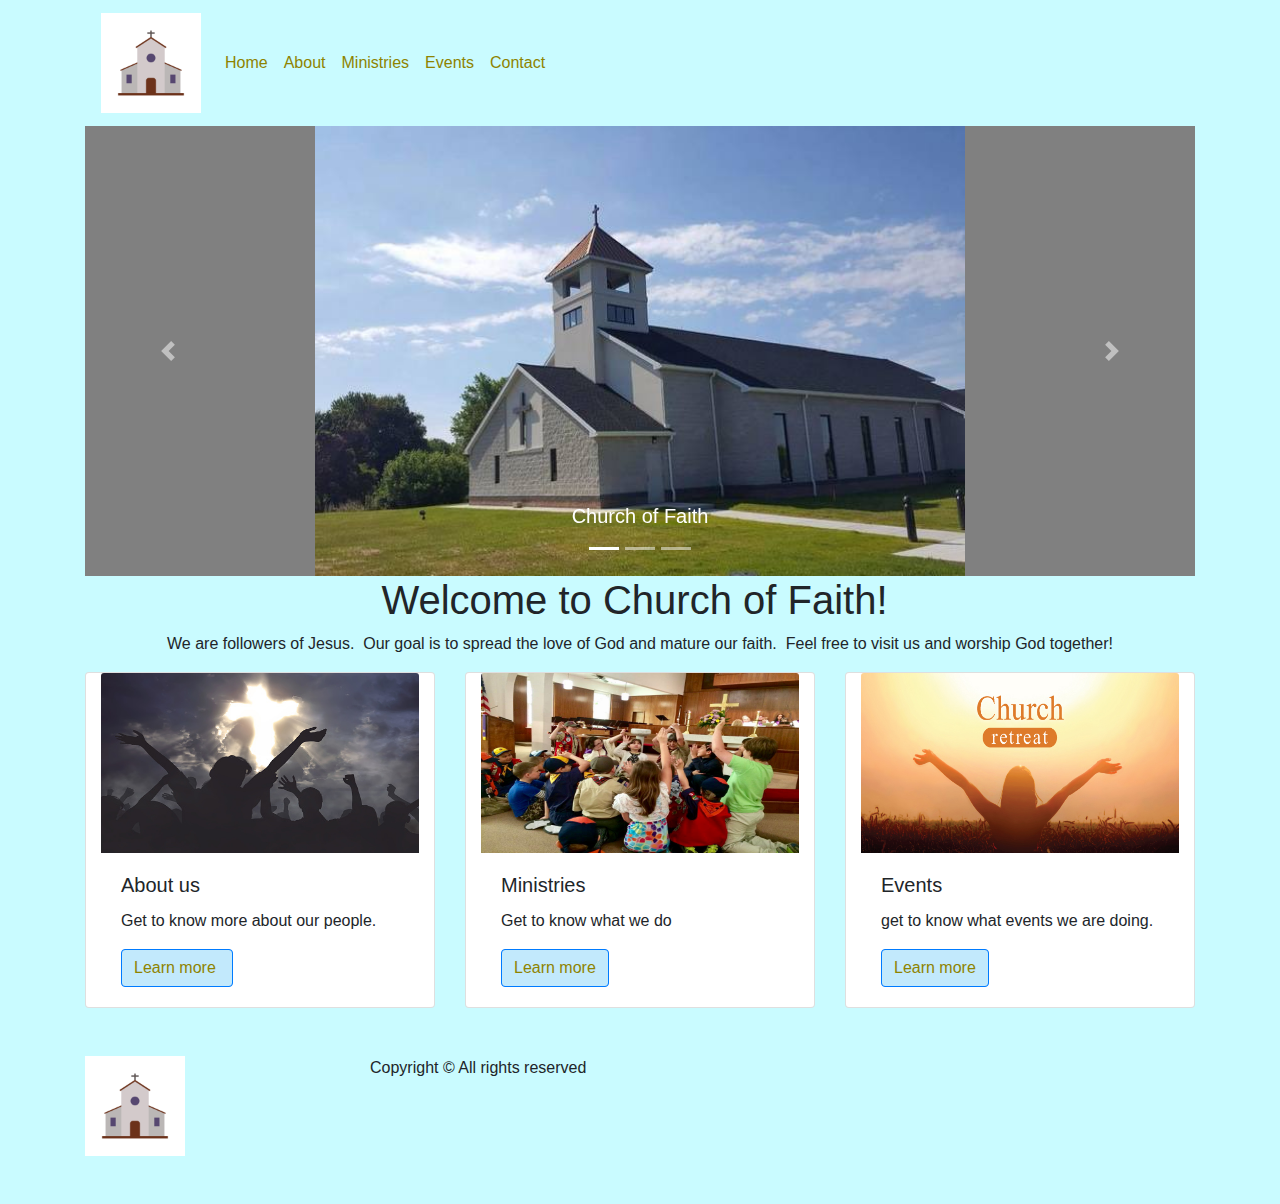
<file: index.html>
<!DOCTYPE html>
<html lang="en">
  <head>
    <meta charset="utf-8">
	<meta http-equiv="X-UA-Compatible" content="IE=edge">
	<meta name="viewport" content="width=device-width, initial-scale=1">
    <title>Home</title>
    <!-- Bootstrap -->
	<link href="css/bootstrap-4.4.1.css" rel="stylesheet">
	<style type="text/css">
	.dt-4 {
}
    </style>
	<link href="style.css" rel="stylesheet" type="text/css">
	<link rel="shortcut icon" href="images/favicon.ico">
	<link href="css/style.css" rel="stylesheet" type="text/css">
  </head>
  <body>
  	<!-- body code goes here -->


	<!-- jQuery (necessary for Bootstrap's JavaScript plugins) --> 
	
  <div class="container-fluid">
    <div class="container">
      <nav class="navbar navbar-expand-lg navbar-light bg-light"> <a class="navbar-brand" href="index.html"><img src="images/church-logo.png" width="100" height="100" alt=""/></a>
        <button class="navbar-toggler" type="button" data-toggle="collapse" data-target="#navbarSupportedContent1" aria-controls="navbarSupportedContent1" aria-expanded="false" aria-label="Toggle navigation"> <span class="navbar-toggler-icon"></span> </button>
        <div class="collapse navbar-collapse" id="navbarSupportedContent1">
          <ul class="navbar-nav mr-auto">
            <li class="nav-item active"> <a class="nav-link" href="index.html">Home <span class="sr-only">(current)</span></a> </li>
            <li class="nav-item"> <a class="nav-link" href="about.html">About</a> </li>
            <li class="nav-item"> <a class="nav-link" href="ministries.html">Ministries</a></li>
            <li class="nav-item"> <a class="nav-link" href="events.html">Events</a></li>
            <li class="nav-item"> <a class="nav-link" href="contact.html">Contact</a></li>
            <li class="nav-item">&nbsp;</li>
<li class="nav-item dropdown">
            <div class="dropdown-menu" aria-labelledby="navbarDropdown1"> <a class="dropdown-item" href="#">Action</a> <a class="dropdown-item" href="#">Another action</a>
              <div class="dropdown-divider"></div>
              <a class="dropdown-item" href="#">Something else here</a> </div>
        </li>
            <li class="nav-item"> </li>
          </ul>
          <form class="form-inline my-2 my-lg-0">
          </form>
        </div>
      </nav>
		<script src="js/jquery-3.4.1.min.js"></script>
<script src="js/bootstrap-4.4.1.js"></script>
      <div id="carouselExampleIndicators1" class="carousel slide" data-ride="carousel" style="background-color: grey">
        <ol class="carousel-indicators">
          <li data-target="#carouselExampleIndicators1" data-slide-to="0" class="active"></li>
          <li data-target="#carouselExampleIndicators1" data-slide-to="1"></li>
          <li data-target="#carouselExampleIndicators1" data-slide-to="2"></li>
        </ol>
        <div class="carousel-inner" role="listbox">
          <div class="carousel-item active"> <a href="images/Church-outside.jpg"><img src="images/Church-outside.jpg" alt="First slide" width="650" height="450" class="d-block mx-auto"></a>
            <div class="carousel-caption">
              <h5>Church of Faith</h5>
            </div>
          </div>
          <div class="carousel-item"> <img src="images/church-design-1.jpg" alt="Second slide" width="650" height="450" class="d-block mx-auto">
            <div class="carousel-caption">
              <h5>Worship Hall</h5>
            </div>
          </div>
          
            
              <div class="carousel-item"> <img src="images/church-garden.png" alt="Third slide" width="650" height="450" class="d-block mx-auto">
                <div class="carousel-caption">
                  <h5>Church's Garden</h5>
                </div>
              </div>
            
          
        </div>
        <a class="carousel-control-prev" href="#carouselExampleIndicators1" role="button" data-slide="prev"> <span class="carousel-control-prev-icon" aria-hidden="true"></span> <span class="sr-only">Previous</span></a> <a class="carousel-control-next" href="#carouselExampleIndicators1" role="button" data-slide="next"> <span class="carousel-control-next-icon" aria-hidden="true"></span> <span class="sr-only">Next</span></a></div>
      <h1 class="text-center">Welcome to Church of Faith!&nbsp;</h1>
      <p class="text-center">We are followers of Jesus.&nbsp; Our goal is to spread the love of God and mature our faith.&nbsp; Feel free to visit us and worship God together!</p>
<div class="row">
      <div class="col-xl-4">
        <div class="card col-md-4 col-xl-12"> <img class="card-img-top" src="images/about-us.jpg" alt="Card image cap" width="318" height="180">
            <div class="card-body">
              <h5 class="card-title">About us</h5>
              <p class="card-text">Get to know more about our people.</p>
              <a href="about.html" class="btn btn-primary">Learn more&nbsp;</a> </div>
        </div>
      </div>
        <div class="col-xl-4">
          <div class="card col-md-4 col-xl-12"> <img class="card-img-top" src="images/Kids worshipping.jpg" alt="Card image cap" width="318" height="180">
            <div class="card-body">
              <h5 class="card-title">Ministries</h5>
              <p class="card-text">Get to know what we do</p>
              <a href="ministries.html" class="btn btn-primary">Learn more</a> </div>
          </div>
      </div>
        <div class="col-xl-4">
          <div class="card col-md-4 col-xl-12"> <img class="card-img-top" src="images/Churchretreat.jpg" alt="Card image cap" width="318" height="180">
            <div class="card-body">
              <h5 class="card-title">Events</h5>
              <p class="card-text">get to know what events we are doing.</p>
              <a href="events.html" class="btn btn-primary">Learn more</a> </div>
          </div>
      </div>
      </div>
		<br>
	<br>
<footer>
  <div class="row">
    <div class="col-xl-3"><img src="images/church-logo.png" width="100" height="100" alt=""/>&nbsp;</div>
    <div class="col-xl-6">Copyright © All rights reserved</div>
  </div>
	<br>
	<br>
</footer>
    </div>
  </div>
<script src="js/jquery-3.4.1.min.js"></script>

	<!-- Include all compiled plugins (below), or include individual files as needed -->
	<script src="js/popper.min.js"></script> 
  <script src="js/bootstrap-4.4.1.js"></script>
</body>
</html>
</file>
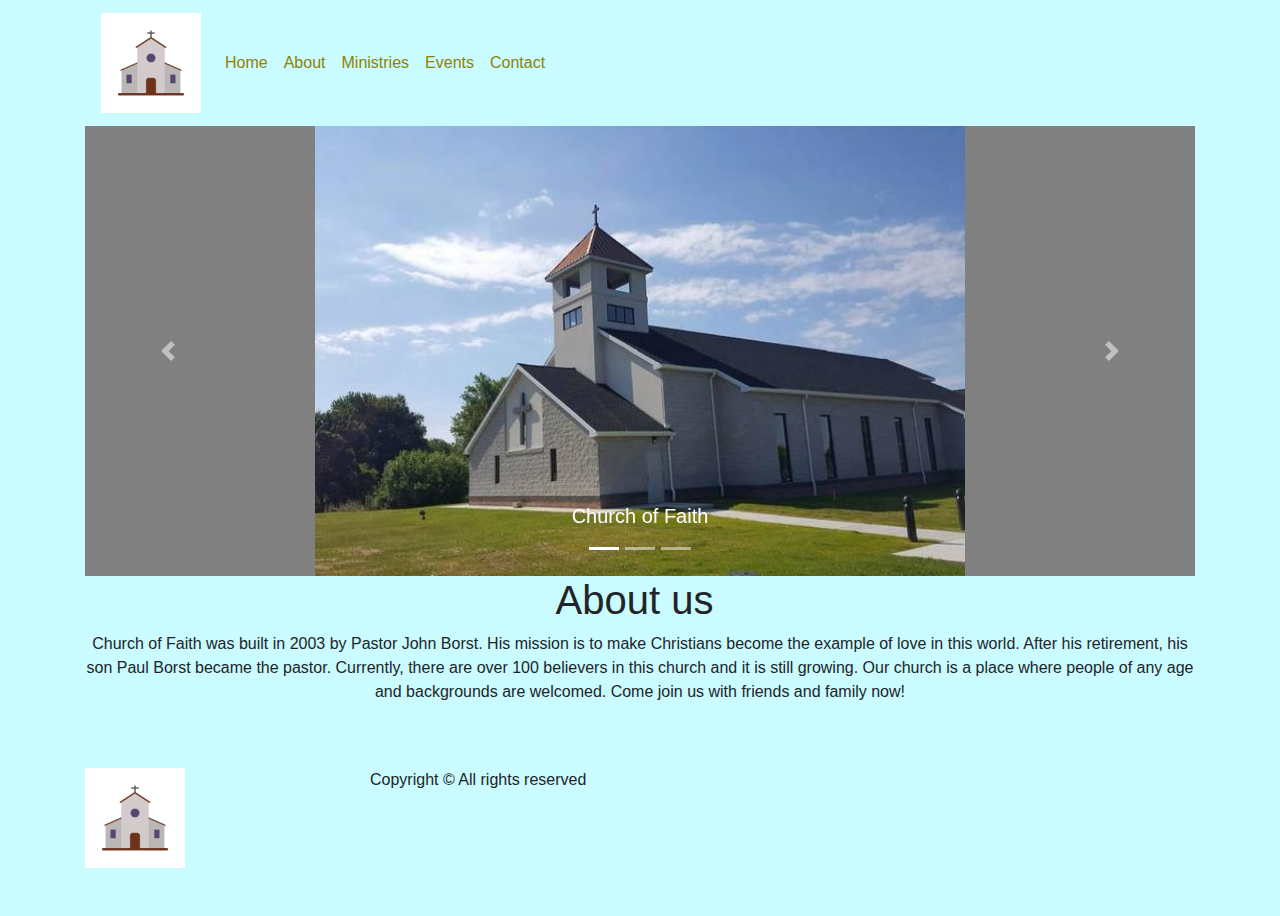
<file: about.html>
<!DOCTYPE html>
<html lang="en">
<head>
    <meta charset="utf-8">
	<meta http-equiv="X-UA-Compatible" content="IE=edge">
	<meta name="viewport" content="width=device-width, initial-scale=1">
    <title>About</title>
    <!-- Bootstrap -->
	<link href="css/bootstrap-4.4.1.css" rel="stylesheet">
	<style type="text/css">
	.dt-4 {
}
    </style>
	<link href="style.css" rel="stylesheet" type="text/css">
    <link rel="shortcut icon" href="images/favicon.ico">
    <link href="css/style.css" rel="stylesheet" type="text/css">
</head>
  <body>
  	<!-- body code goes here -->


	<!-- jQuery (necessary for Bootstrap's JavaScript plugins) --> 
	
  <div class="container-fluid">
    <div class="container">
      <nav class="navbar navbar-expand-lg navbar-light bg-light"> <a class="navbar-brand" href="index.html"><img src="images/church-logo.png" width="100" height="100" alt=""/></a>
        <button class="navbar-toggler" type="button" data-toggle="collapse" data-target="#navbarSupportedContent1" aria-controls="navbarSupportedContent1" aria-expanded="false" aria-label="Toggle navigation"> <span class="navbar-toggler-icon"></span> </button>
        <div class="collapse navbar-collapse" id="navbarSupportedContent1">
          <ul class="navbar-nav mr-auto">
            <li class="nav-item active"> <a class="nav-link" href="index.html">Home <span class="sr-only">(current)</span></a> </li>
            <li class="nav-item"> <a class="nav-link" href="about.html">About</a> </li>
            <li class="nav-item"> <a class="nav-link" href="ministries.html">Ministries</a></li>
            <li class="nav-item"> <a class="nav-link" href="events.html">Events</a></li>
            <li class="nav-item"> <a class="nav-link" href="contact.html">Contact</a></li>
            <li class="nav-item">&nbsp;</li>
<li class="nav-item dropdown">
            <div class="dropdown-menu" aria-labelledby="navbarDropdown1"> <a class="dropdown-item" href="#">Action</a> <a class="dropdown-item" href="#">Another action</a>
              <div class="dropdown-divider"></div>
              <a class="dropdown-item" href="#">Something else here</a> </div>
        </li>
            <li class="nav-item"> </li>
          </ul>
          <form class="form-inline my-2 my-lg-0">
          </form>
        </div>
      </nav>
      <div id="carouselExampleIndicators1" class="carousel slide" data-ride="carousel" style="background-color: grey">
        <ol class="carousel-indicators">
          <li data-target="#carouselExampleIndicators1" data-slide-to="0" class="active"></li>
          <li data-target="#carouselExampleIndicators1" data-slide-to="1"></li>
          <li data-target="#carouselExampleIndicators1" data-slide-to="2"></li>
        </ol>
        <div class="carousel-inner" role="listbox">
          <div class="carousel-item active"> <a href="images/Church-outside.jpg"><img src="images/Church-outside.jpg" alt="First slide" width="650" height="450" class="d-block mx-auto"></a>
            <div class="carousel-caption">
              <h5>Church of Faith</h5>
            </div>
          </div>
          <div class="carousel-item"> <img src="images/church-design-1.jpg" alt="Second slide" width="650" height="450" class="d-block mx-auto">
            <div class="carousel-caption">
              <h5>Worship Hall</h5>
            </div>
          </div>
          
            
              <div class="carousel-item"> <img class="d-block mx-auto" src="images/church-garden.png" alt="Third slide" width="650" height="450">
                <div class="carousel-caption">
                  <h5>Church's Garden</h5>
                </div>
              </div>
            
          
        </div>
        <a class="carousel-control-prev" href="#carouselExampleIndicators1" role="button" data-slide="prev"> <span class="carousel-control-prev-icon" aria-hidden="true"></span> <span class="sr-only">Previous</span></a> <a class="carousel-control-next" href="#carouselExampleIndicators1" role="button" data-slide="next"> <span class="carousel-control-next-icon" aria-hidden="true"></span> <span class="sr-only">Next</span></a></div>
      <h1 class="text-center">About us&nbsp;</h1>
      <p class="text-center"> Church of Faith was built in 2003 by Pastor John Borst. His mission is to make Christians become the example of love in this world. After his retirement, his son Paul Borst became the pastor. Currently, there are over 100 believers in this church and it is still growing. Our church is a place where people of any age and backgrounds are welcomed. Come join us with friends and family now!
  </p>
<br>
	<br>
<footer>
  <div class="row">
    <div class="col-xl-3"><img src="images/church-logo.png" width="100" height="100" alt=""/>&nbsp;</div>
    <div class="col-xl-6">Copyright © All rights reserved</div>
  </div>
	<br>
	<br>
</footer>
    </div>
  </div>
<script src="js/jquery-3.4.1.min.js"></script>

	<!-- Include all compiled plugins (below), or include individual files as needed -->
	<script src="js/popper.min.js"></script> 
  <script src="js/bootstrap-4.4.1.js"></script>
</body>
</html>
</file>
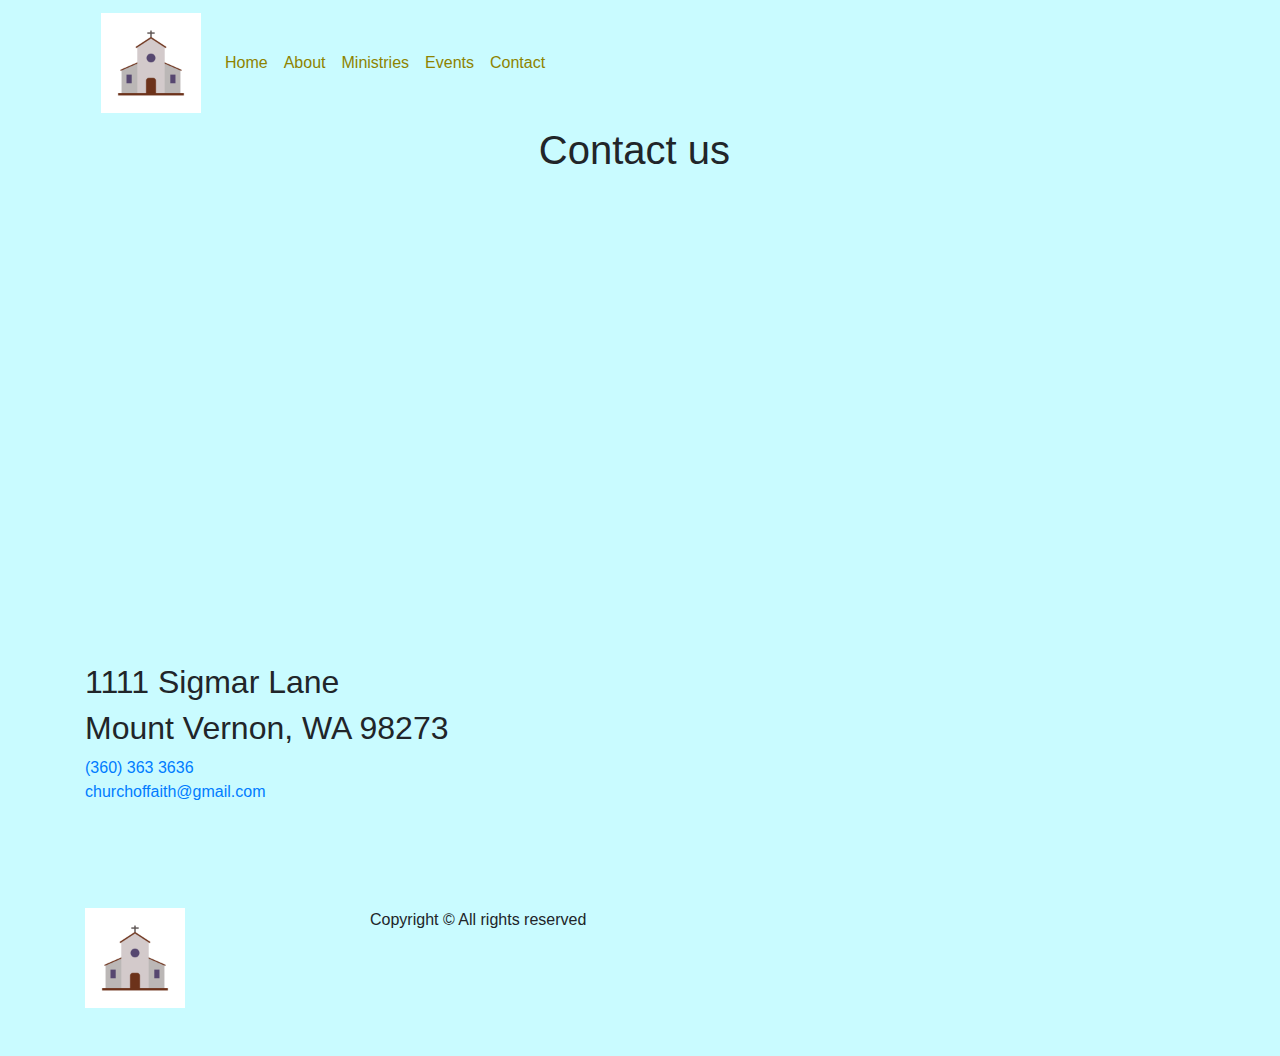
<file: contact.html>
<!DOCTYPE html>
<html lang="en">
<head>
    <meta charset="utf-8">
	<meta http-equiv="X-UA-Compatible" content="IE=edge">
	<meta name="viewport" content="width=device-width, initial-scale=1">
    <title>Contact</title>
    <!-- Bootstrap -->
	<link href="css/bootstrap-4.4.1.css" rel="stylesheet">
	<style type="text/css">
	.dt-4 {
}
    </style>
	<link href="style.css" rel="stylesheet" type="text/css">
	  <link rel="shortcut icon" href="images/favicon.ico">
	  <link href="css/style.css" rel="stylesheet" type="text/css">
</head>
  <body>
  	<!-- body code goes here -->


	<!-- jQuery (necessary for Bootstrap's JavaScript plugins) --> 
	
  <div class="container-fluid">
    <div class="container">
      <nav class="navbar navbar-expand-lg navbar-light bg-light"> <a class="navbar-brand" href="index.html"><img src="images/church-logo.png" width="100" height="100" alt=""/></a>
        <button class="navbar-toggler" type="button" data-toggle="collapse" data-target="#navbarSupportedContent1" aria-controls="navbarSupportedContent1" aria-expanded="false" aria-label="Toggle navigation"> <span class="navbar-toggler-icon"></span> </button>
        <div class="collapse navbar-collapse" id="navbarSupportedContent1">
          <ul class="navbar-nav mr-auto">
            <li class="nav-item active"> <a class="nav-link" href="index.html">Home <span class="sr-only">(current)</span></a> </li>
            <li class="nav-item"> <a class="nav-link" href="about.html">About</a> </li>
            <li class="nav-item"> <a class="nav-link" href="ministries.html">Ministries</a></li>
            <li class="nav-item"> <a class="nav-link" href="events.html">Events</a></li>
            <li class="nav-item"> <a class="nav-link" href="contact.html">Contact</a></li>
            <li class="nav-item">&nbsp;</li>
<li class="nav-item dropdown">
            <div class="dropdown-menu" aria-labelledby="navbarDropdown1"> <a class="dropdown-item" href="#">Action</a> <a class="dropdown-item" href="#">Another action</a>
              <div class="dropdown-divider"></div>
              <a class="dropdown-item" href="#">Something else here</a> </div>
        </li>
            <li class="nav-item"> </li>
          </ul>
          <form class="form-inline my-2 my-lg-0">
          </form>
        </div>
      </nav>
<h1 class="text-center">Contact us&nbsp;</h1>
		<br>
<div class="offset-lg-1 col-lg-7" id="map"><iframe src="https://www.google.com/maps/embed?pb=!1m18!1m12!1m3!1d2646.8791542962176!2d-122.31389338436021!3d48.43965907924867!2m3!1f0!2f0!3f0!3m2!1i1024!2i768!4f13.1!3m3!1m2!1s0x54856c3fbbe48bd5%3A0x705ce5fc8d703867!2sSigmar%20Ln%2C%20Mount%20Vernon%2C%20WA%2098273!5e0!3m2!1sen!2sus!4v1668107358574!5m2!1sen!2sus" width="600" height="450" style="border:0;" allowfullscreen="" loading="lazy" referrerpolicy="no-referrer-when-downgrade"></iframe></div>
<h2>1111 Sigmar Lane</h2>
<h2>Mount Vernon, WA 98273</h2>
		<a href="tel:3603633636">(360) 363 3636</a>
	  <p><a href="mailto:churchoffaith@gmail.com">churchoffaith@gmail.com</a></p>
<p>&nbsp;</p>
<br>
	<br>
<footer>
  <div class="row">
    <div class="col-xl-3"><img src="images/church-logo.png" width="100" height="100" alt=""/>&nbsp;</div>
    <div class="col-xl-6">Copyright © All rights reserved</div>
  </div>
	<br>
	<br>
</footer>
    </div>
  </div>
<script src="js/jquery-3.4.1.min.js"></script>

	<!-- Include all compiled plugins (below), or include individual files as needed -->
	<script src="js/popper.min.js"></script> 
  <script src="js/bootstrap-4.4.1.js"></script>
</body>
</html>
</file>
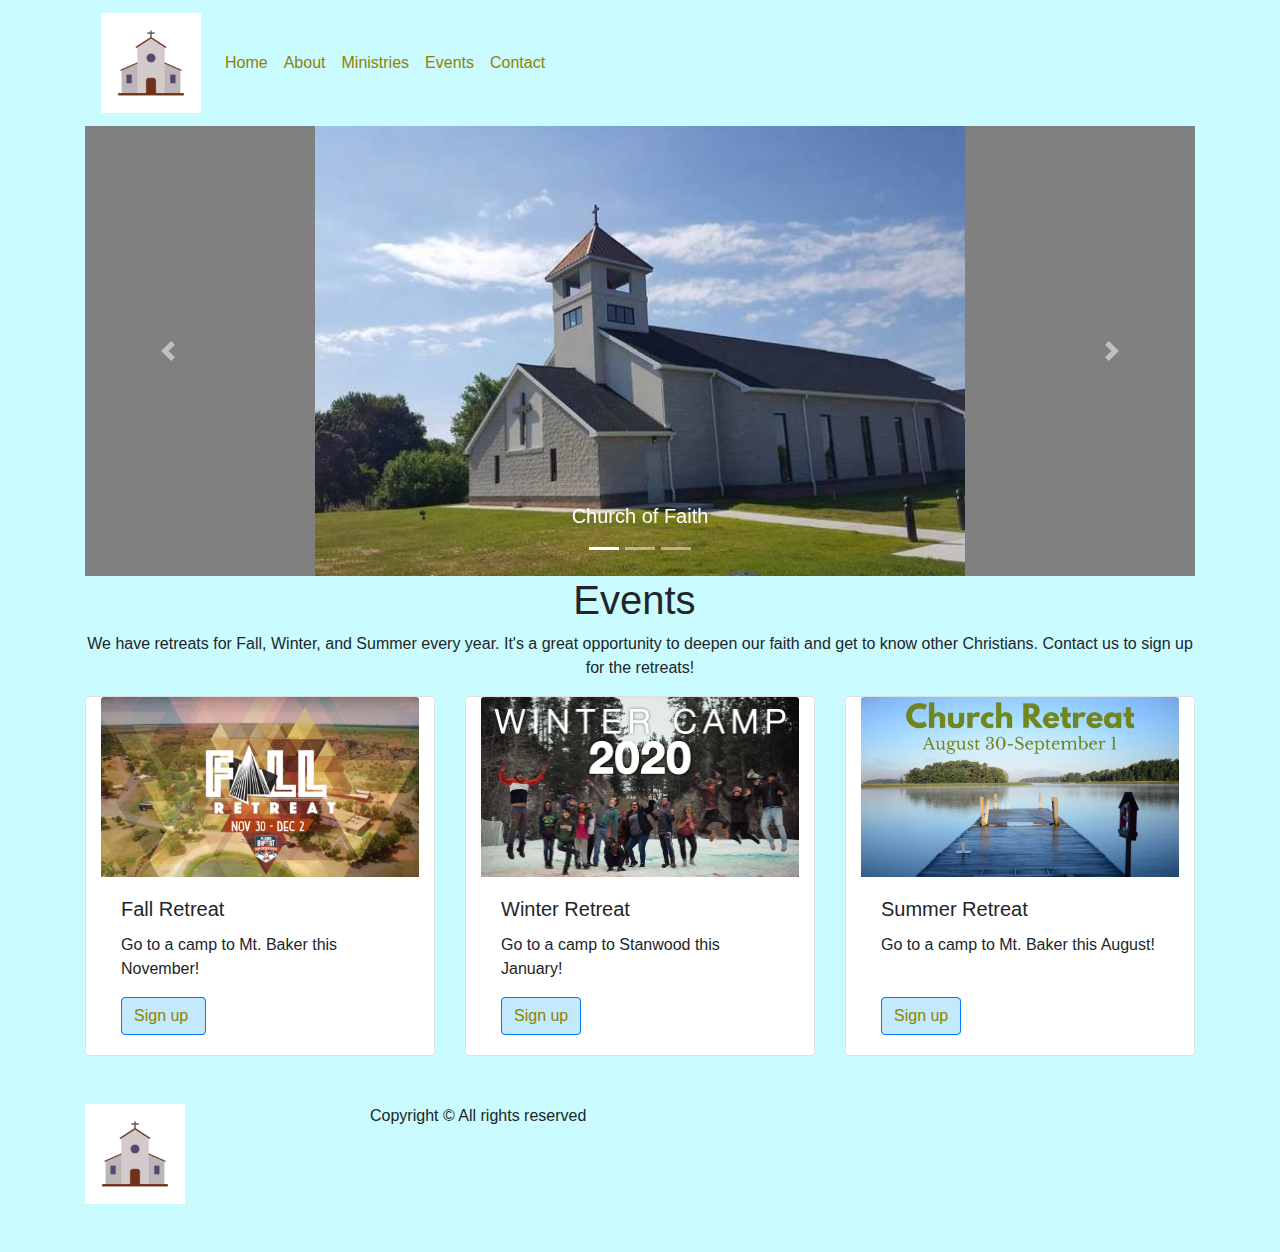
<file: events.html>
<!DOCTYPE html>
<html lang="en">
<head>
    <meta charset="utf-8">
	<meta http-equiv="X-UA-Compatible" content="IE=edge">
	<meta name="viewport" content="width=device-width, initial-scale=1">
    <title>Events</title>
    <!-- Bootstrap -->
	<link href="css/bootstrap-4.4.1.css" rel="stylesheet">
	<style type="text/css">
	.dt-4 {
}
    </style>
	<link href="style.css" rel="stylesheet" type="text/css">
	  <link rel="shortcut icon" href="images/favicon.ico">
	  <link href="css/style.css" rel="stylesheet" type="text/css">
</head>
  <body>
  	<!-- body code goes here -->


	<!-- jQuery (necessary for Bootstrap's JavaScript plugins) --> 
	
  <div class="container-fluid">
    <div class="container">
      <nav class="navbar navbar-expand-lg navbar-light bg-light"> <a class="navbar-brand" href="index.html"><img src="images/church-logo.png" width="100" height="100" alt=""/></a>
        <button class="navbar-toggler" type="button" data-toggle="collapse" data-target="#navbarSupportedContent1" aria-controls="navbarSupportedContent1" aria-expanded="false" aria-label="Toggle navigation"> <span class="navbar-toggler-icon"></span> </button>
        <div class="collapse navbar-collapse" id="navbarSupportedContent1">
          <ul class="navbar-nav mr-auto">
            <li class="nav-item active"> <a class="nav-link" href="index.html">Home <span class="sr-only">(current)</span></a> </li>
            <li class="nav-item"> <a class="nav-link" href="about.html">About</a> </li>
            <li class="nav-item"> <a class="nav-link" href="ministries.html">Ministries</a></li>
            <li class="nav-item"> <a class="nav-link" href="events.html">Events</a></li>
            <li class="nav-item"> <a class="nav-link" href="contact.html">Contact</a></li>
            <li class="nav-item">&nbsp;</li>
<li class="nav-item dropdown">
            <div class="dropdown-menu" aria-labelledby="navbarDropdown1"> <a class="dropdown-item" href="#">Action</a> <a class="dropdown-item" href="#">Another action</a>
              <div class="dropdown-divider"></div>
              <a class="dropdown-item" href="#">Something else here</a> </div>
        </li>
            <li class="nav-item"> </li>
          </ul>
          <form class="form-inline my-2 my-lg-0">
          </form>
        </div>
      </nav>
      <div id="carouselExampleIndicators1" class="carousel slide" data-ride="carousel" style="background-color: grey">
        <ol class="carousel-indicators">
          <li data-target="#carouselExampleIndicators1" data-slide-to="0" class="active"></li>
          <li data-target="#carouselExampleIndicators1" data-slide-to="1"></li>
          <li data-target="#carouselExampleIndicators1" data-slide-to="2"></li>
        </ol>
        <div class="carousel-inner" role="listbox">
          <div class="carousel-item active"> <a href="images/Church-outside.jpg"><img src="images/Church-outside.jpg" alt="First slide" width="650" height="450" class="d-block mx-auto"></a>
            <div class="carousel-caption">
              <h5>Church of Faith</h5>
            </div>
          </div>
          <div class="carousel-item"> <img src="images/church-design-1.jpg" alt="Second slide" width="650" height="450" class="d-block mx-auto">
            <div class="carousel-caption">
              <h5>Worship Hall</h5>
            </div>
          </div>
          
            
              <div class="carousel-item"> <img class="d-block mx-auto" src="images/church-garden.png" alt="Third slide" width="650" height="450">
                <div class="carousel-caption">
                  <h5>Church's Garden</h5>
                </div>
              </div>
            
          
        </div>
        <a class="carousel-control-prev" href="#carouselExampleIndicators1" role="button" data-slide="prev"> <span class="carousel-control-prev-icon" aria-hidden="true"></span> <span class="sr-only">Previous</span></a> <a class="carousel-control-next" href="#carouselExampleIndicators1" role="button" data-slide="next"> <span class="carousel-control-next-icon" aria-hidden="true"></span> <span class="sr-only">Next</span></a></div>
      <h1 class="text-center">Events&nbsp;</h1>
      <p class="text-center">We have retreats for Fall, Winter, and Summer every year. It's a great opportunity to deepen our faith and get to know other Christians. Contact us to sign up for the retreats!</p>
<div class="row">
      <div class="col-xl-4">
        <div class="card col-md-4 col-xl-12"> <img class="card-img-top" src="images/fall.png" alt="Card image cap" width="318" height="180">
            <div class="card-body">
              <h5 class="card-title">Fall Retreat</h5>
              <p class="card-text">Go to a camp to Mt. Baker this November!</p>
              <a href="#" class="btn btn-primary">Sign up&nbsp;</a> </div>
        </div>
      </div>
        <div class="col-xl-4">
          <div class="card col-md-4 col-xl-12"> <img class="card-img-top" src="images/winter.jpg" alt="Card image cap" width="318" height="180">
            <div class="card-body">
              <h5 class="card-title">Winter Retreat</h5>
              <p class="card-text">Go to a camp to Stanwood this January!</p>
              <a href="#" class="btn btn-primary">Sign up</a> </div>
          </div>
      </div>
        <div class="col-xl-4">
          <div class="card col-md-4 col-xl-12"> <img class="card-img-top" src="images/summer.jpg
			  " alt="Card image cap" width="318" height="180">
            <div class="card-body">
              <h5 class="card-title">Summer Retreat</h5>
              <p class="card-text">Go to a camp to Mt. Baker this August!</p>
				<br>
              <a href="#" class="btn btn-primary">Sign up</a> </div>
          </div>
      </div>
      </div>
		<br>
	<br>
<footer>
  <div class="row">
    <div class="col-xl-3"><img src="images/church-logo.png" width="100" height="100" alt=""/>&nbsp;</div>
    <div class="col-xl-6">Copyright © All rights reserved</div>
  </div>
	<br>
	<br>
</footer>
    </div>
  </div>
<script src="js/jquery-3.4.1.min.js"></script>

	<!-- Include all compiled plugins (below), or include individual files as needed -->
	<script src="js/popper.min.js"></script> 
  <script src="js/bootstrap-4.4.1.js"></script>
</body>
</html>
</file>
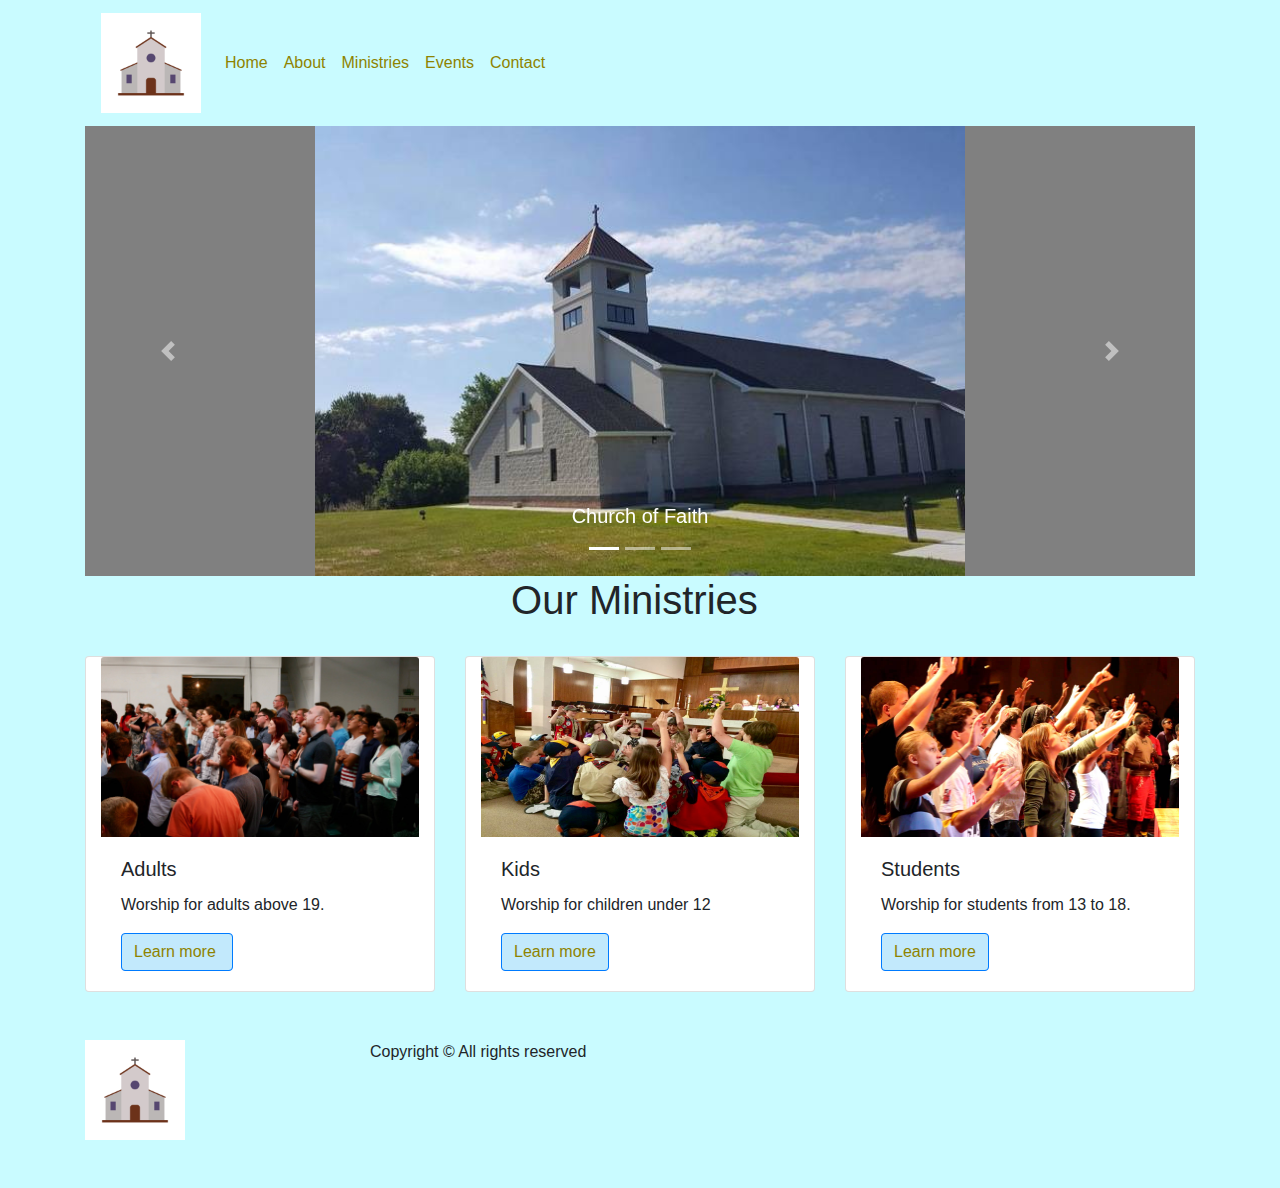
<file: ministries.html>
<!DOCTYPE html>
<html lang="en">
<head>
    <meta charset="utf-8">
	<meta http-equiv="X-UA-Compatible" content="IE=edge">
	<meta name="viewport" content="width=device-width, initial-scale=1">
    <title>Ministries</title>
    <!-- Bootstrap -->
	<link href="css/bootstrap-4.4.1.css" rel="stylesheet">
	<style type="text/css">
	.dt-4 {
}
    </style>
	<link href="style.css" rel="stylesheet" type="text/css">
	  <link rel="shortcut icon" href="images/favicon.ico">
	  <link href="css/style.css" rel="stylesheet" type="text/css">
</head>
  <body>
  	<!-- body code goes here -->


	<!-- jQuery (necessary for Bootstrap's JavaScript plugins) --> 
	
  <div class="container-fluid">
    <div class="container">
      <nav class="navbar navbar-expand-lg navbar-light bg-light"> <a class="navbar-brand" href="index.html"><img src="images/church-logo.png" width="100" height="100" alt=""/></a>
        <button class="navbar-toggler" type="button" data-toggle="collapse" data-target="#navbarSupportedContent1" aria-controls="navbarSupportedContent1" aria-expanded="false" aria-label="Toggle navigation"> <span class="navbar-toggler-icon"></span> </button>
        <div class="collapse navbar-collapse" id="navbarSupportedContent1">
          <ul class="navbar-nav mr-auto">
            <li class="nav-item active"> <a class="nav-link" href="index.html">Home <span class="sr-only">(current)</span></a> </li>
            <li class="nav-item"> <a class="nav-link" href="about.html">About</a> </li>
            <li class="nav-item"> <a class="nav-link" href="ministries.html">Ministries</a></li>
            <li class="nav-item"> <a class="nav-link" href="events.html">Events</a></li>
            <li class="nav-item"> <a class="nav-link" href="contact.html">Contact</a></li>
            <li class="nav-item">&nbsp;</li>
<li class="nav-item dropdown">
            <div class="dropdown-menu" aria-labelledby="navbarDropdown1"> <a class="dropdown-item" href="#">Action</a> <a class="dropdown-item" href="#">Another action</a>
              <div class="dropdown-divider"></div>
              <a class="dropdown-item" href="#">Something else here</a> </div>
        </li>
            <li class="nav-item"> </li>
          </ul>
          <form class="form-inline my-2 my-lg-0">
          </form>
        </div>
      </nav>
      <div id="carouselExampleIndicators1" class="carousel slide" data-ride="carousel" style="background-color: grey">
        <ol class="carousel-indicators">
          <li data-target="#carouselExampleIndicators1" data-slide-to="0" class="active"></li>
          <li data-target="#carouselExampleIndicators1" data-slide-to="1"></li>
          <li data-target="#carouselExampleIndicators1" data-slide-to="2"></li>
        </ol>
        <div class="carousel-inner" role="listbox">
          <div class="carousel-item active"> <a href="images/Church-outside.jpg"><img src="images/Church-outside.jpg" alt="First slide" width="650" height="450" class="d-block mx-auto"></a>
            <div class="carousel-caption">
              <h5>Church of Faith</h5>
            </div>
          </div>
          <div class="carousel-item"> <img src="images/church-design-1.jpg" alt="Second slide" width="650" height="450" class="d-block mx-auto">
            <div class="carousel-caption">
              <h5>Worship Hall</h5>
            </div>
          </div>
          
            
              <div class="carousel-item"> <img class="d-block mx-auto" src="images/church-garden.png" alt="Third slide" width="650" height="450">
                <div class="carousel-caption">
                  <h5>Church's Garden</h5>
                </div>
              </div>
            
          
        </div>
        <a class="carousel-control-prev" href="#carouselExampleIndicators1" role="button" data-slide="prev"> <span class="carousel-control-prev-icon" aria-hidden="true"></span> <span class="sr-only">Previous</span></a> <a class="carousel-control-next" href="#carouselExampleIndicators1" role="button" data-slide="next"> <span class="carousel-control-next-icon" aria-hidden="true"></span> <span class="sr-only">Next</span></a></div>
      <h1 class="text-center">Our Ministries&nbsp;</h1>
      <br>
<div class="row">
      <div class="col-xl-4">
        <div class="card col-md-4 col-xl-12"> <img class="card-img-top" src="images/adult-worship.jpg" alt="Card image cap" width="318" height="180">
            <div class="card-body">
              <h5 class="card-title">Adults</h5>
              <p class="card-text">Worship for adults above 19.</p>
              <a href="#" class="btn btn-primary">Learn more&nbsp;</a> </div>
        </div>
      </div>
        <div class="col-xl-4">
          <div class="card col-md-4 col-xl-12"> <img class="card-img-top" src="images/Kids worshipping.jpg" alt="Card image cap" width="318" height="180">
            <div class="card-body">
              <h5 class="card-title">Kids</h5>
              <p class="card-text">Worship for children under 12</p>
              <a href="#" class="btn btn-primary">Learn more</a> </div>
          </div>
      </div>
        <div class="col-xl-4">
          <div class="card col-md-4 col-xl-12"> <img class="card-img-top" src="images/students-worship.jpg" alt="Card image cap" width="318" height="180">
            <div class="card-body">
              <h5 class="card-title">Students</h5>
              <p class="card-text">Worship for students from 13 to 18.</p>
              <a href="#" class="btn btn-primary">Learn more</a> </div>
          </div>
      </div>
      </div>
		<br>
	<br>
<footer>
  <div class="row">
    <div class="col-xl-3"><img src="images/church-logo.png" width="100" height="100" alt=""/>&nbsp;</div>
    <div class="col-xl-6">Copyright © All rights reserved</div>
  </div>
	<br>
	<br>
</footer>
    </div>
  </div>
<script src="js/jquery-3.4.1.min.js"></script>

	<!-- Include all compiled plugins (below), or include individual files as needed -->
	<script src="js/popper.min.js"></script> 
  <script src="js/bootstrap-4.4.1.js"></script>
</body>
</html>
</file>
<file: style.css>
@charset "utf-8";
.container-fluid {
	background-image: -webkit-linear-gradient(270deg,rgba(255,255,255,1.00) 0%,rgba(255,255,255,1.00) 47.46%,rgba(249,241,241,1.00) 100%);
	background-image: -moz-linear-gradient(270deg,rgba(255,255,255,1.00) 0%,rgba(255,255,255,1.00) 47.46%,rgba(249,241,241,1.00) 100%);
	background-image: -o-linear-gradient(270deg,rgba(255,255,255,1.00) 0%,rgba(255,255,255,1.00) 47.46%,rgba(249,241,241,1.00) 100%);
	background-image: linear-gradient(180deg,rgba(255,255,255,1.00) 0%,rgba(255,255,255,1.00) 47.46%,rgba(249,241,241,1.00) 100%);
}
.container-fluid .container .navbar.navbar-expand-lg.navbar-light.bg-light {
	background-color: #95D1EF;
	background-image: -webkit-linear-gradient(270deg,rgba(194,233,252,1.00) 100%,rgba(255,0,0,1.00) 100%);
	background-image: -moz-linear-gradient(270deg,rgba(194,233,252,1.00) 100%,rgba(255,0,0,1.00) 100%);
	background-image: -o-linear-gradient(270deg,rgba(194,233,252,1.00) 100%,rgba(255,0,0,1.00) 100%);
	background-image: linear-gradient(180deg,rgba(194,233,252,1.00) 100%,rgba(255,0,0,1.00) 100%);
}
.card.col-md-4.col-xl-12 .card-body .btn.btn-primary {
	background-image: -webkit-linear-gradient(270deg,rgba(194,233,252,1.00) 100%,rgba(255,0,0,1.00) 100%);
	background-image: -moz-linear-gradient(270deg,rgba(194,233,252,1.00) 100%,rgba(255,0,0,1.00) 100%);
	background-image: -o-linear-gradient(270deg,rgba(194,233,252,1.00) 100%,rgba(255,0,0,1.00) 100%);
	background-image: linear-gradient(180deg,rgba(194,233,252,1.00) 100%,rgba(255,0,0,1.00) 100%);
	-webkit-box-shadow: 0px 0px #8E8300;
	box-shadow: 0px 0px #8E8300;
	color: #8E8300;
}

.navbar-nav.mr-auto .nav-item .nav-link {
	color: #8E8300;
}
#map {
	margin-left: auto;
	margin-right: auto;

}
iframe {
}


.container .navbar.navbar-expand-lg.navbar-light.bg-light .navbar-brand {
}
.container .navbar.navbar-expand-lg.navbar-light.bg-light .navbar-toggler {
	background-image: -webkit-linear-gradient(270deg,rgba(149,204,245,1.00) 100%,rgba(255,0,0,1.00) 100%);
	background-image: -moz-linear-gradient(270deg,rgba(149,204,245,1.00) 100%,rgba(255,0,0,1.00) 100%);
	background-image: -o-linear-gradient(270deg,rgba(149,204,245,1.00) 100%,rgba(255,0,0,1.00) 100%);
	background-image: linear-gradient(180deg,rgba(149,204,245,1.00) 100%,rgba(255,0,0,1.00) 100%);
}
</file>
<file: css/style.css>
@charset "utf-8";
.container-fluid {
	background-image: -webkit-linear-gradient(270deg,rgba(201,251,255,1.00) 0%,rgba(201,251,255,1.00) 100%);
	background-image: -moz-linear-gradient(270deg,rgba(201,251,255,1.00) 0%,rgba(201,251,255,1.00) 100%);
	background-image: -o-linear-gradient(270deg,rgba(201,251,255,1.00) 0%,rgba(201,251,255,1.00) 100%);
	background-image: linear-gradient(180deg,rgba(201,251,255,1.00) 0%,rgba(201,251,255,1.00) 100%);
}
.container-fluid .container .navbar.navbar-expand-lg.navbar-light.bg-light {
	background-color: #95D1EF;
	background-image: -webkit-linear-gradient(270deg,rgba(201,251,255,1.00) 100%,rgba(255,0,0,1.00) 100%);
	background-image: -moz-linear-gradient(270deg,rgba(201,251,255,1.00) 100%,rgba(255,0,0,1.00) 100%);
	background-image: -o-linear-gradient(270deg,rgba(201,251,255,1.00) 100%,rgba(255,0,0,1.00) 100%);
	background-image: linear-gradient(180deg,rgba(201,251,255,1.00) 100%,rgba(255,0,0,1.00) 100%);
}
.card.col-md-4.col-xl-12 .card-body .btn.btn-primary {
	background-image: -webkit-linear-gradient(270deg,rgba(194,233,252,1.00) 100%,rgba(255,0,0,1.00) 100%);
	background-image: -moz-linear-gradient(270deg,rgba(194,233,252,1.00) 100%,rgba(255,0,0,1.00) 100%);
	background-image: -o-linear-gradient(270deg,rgba(194,233,252,1.00) 100%,rgba(255,0,0,1.00) 100%);
	background-image: linear-gradient(180deg,rgba(194,233,252,1.00) 100%,rgba(255,0,0,1.00) 100%);
	-webkit-box-shadow: 0px 0px #8E8300;
	box-shadow: 0px 0px #8E8300;
	color: #8E8300;
}

.navbar-nav.mr-auto .nav-item .nav-link {
	color: #8E8300;
}
.container .navbar.navbar-expand-lg.navbar-light.bg-light .navbar-brand {
}
</file>
